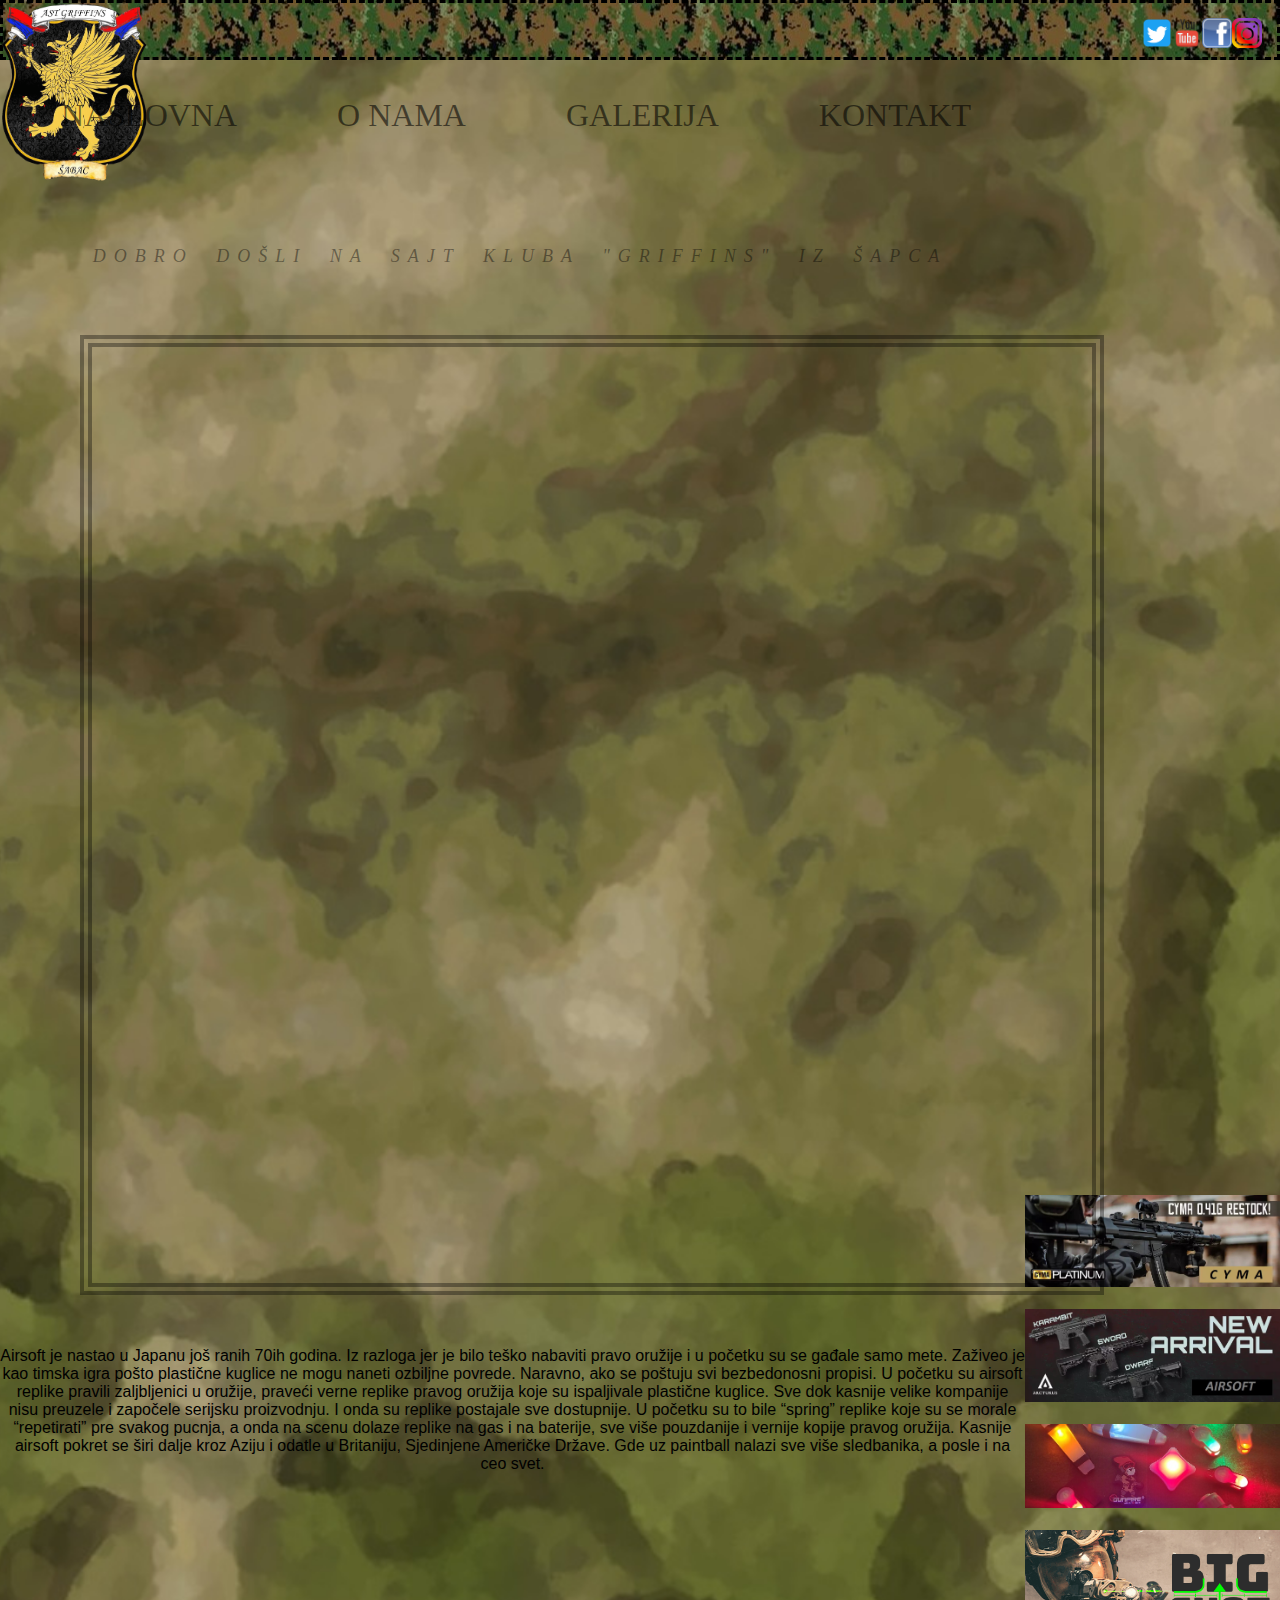
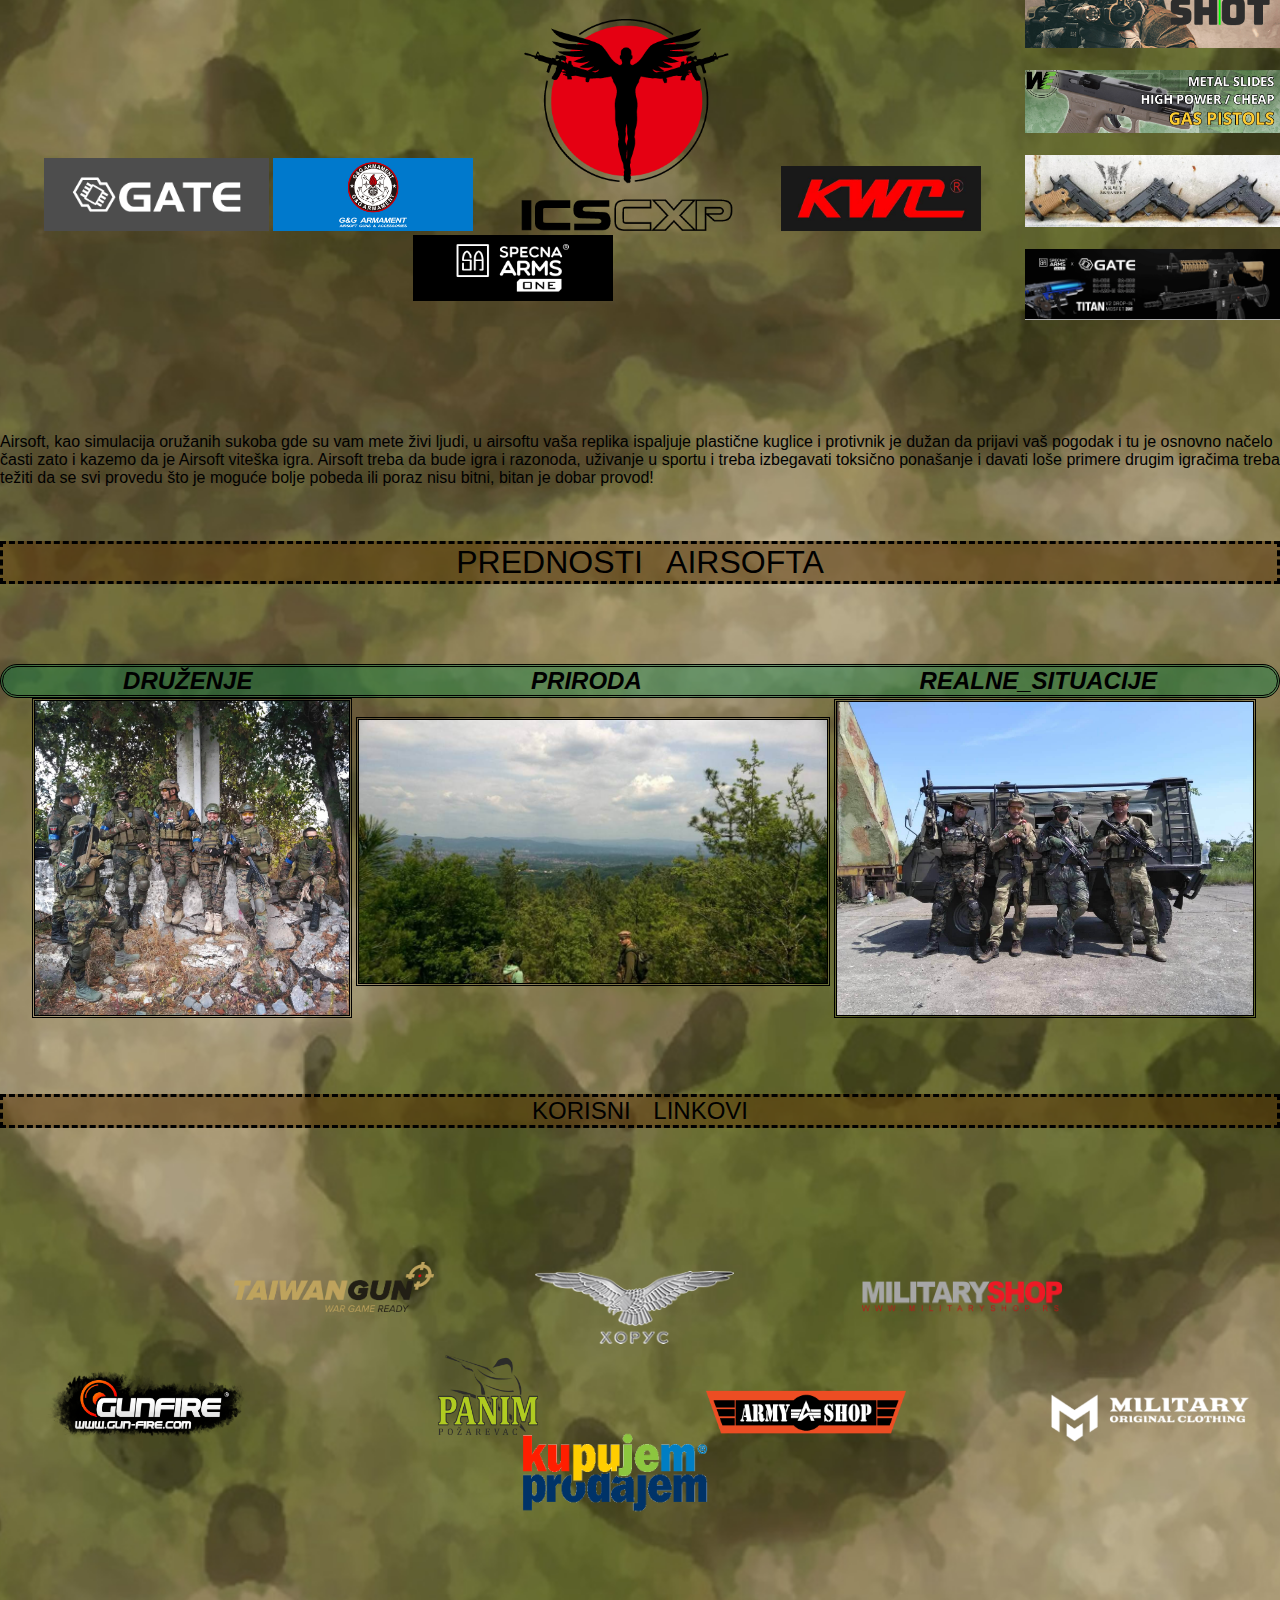
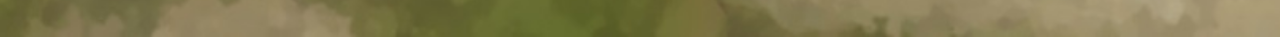
<file: index.html>
<!DOCTYPE html>
<html lang="en">
<head>
    <meta charset="UTF-8">
    <meta name="viewport" content="width=device-width, initial-scale=1.0">
    <title>GRIFFINS</title>
    <link rel="stylesheet" href="./css/styles.css">
    <link rel="icon" href="./logo/favicon.png" sizes="32x32">
</head>
<body>
<div class="nav0" >
    <a href="https://www.instagram.com/" target="_blank"><img class="insta" src="./logo/instagram.png" alt="instagram" title="instagram" width="30" ></a>
    <a href="https://www.facebook.com/" target="_blank" ><img class="face" src="./logo/facebook.png" alt="facebook" title="facebook" width="30" ></a>
    <a href="https://www.youtube.com/" target="_blank" ><img class="you" src="./logo/youtube.png" alt="youtube" title="youtube" width="30" ></a>
    <a href="https://twitter.com/" target="_blank" > <img class="twit" src="./logo/Twitter .png" alt="twitter" title="twitter" width="30" ></a>   
</div>
<a href="./index.html"> <img class="logo" src="./logo/logo.png" alt="logo" title="Home"></a>   
<nav class="inline" >
 <div>
    <ul">
      <li><a class="nas1" href="./index.html" title="naslovna">NASLOVNA</a></li>
      <li><a class="nas2" href="./o nama.html" title="o nama">O NAMA</a></li>
      <li><a class="nas3" href="./galerija.html" title="galerija">GALERIJA</a></li>
      <li><a class="nas4" href="./kontakt.html" title="kontakt">KONTAKT</a></li>
    </ul>
 </div>
</nav>
<p id="uvod" >DOBRO DOŠLI na sajt kluba "GRIFFINS" iz Šapca</p>
<iframe id="youtube"  src="https://www.youtube.com/
embed/Ug9KAuREXGc" title="AST GRIFFINS ŠABAC" frameborder="0" allow="accelerometer; autoplay; clipboard-write; encrypted-media; gyroscope; 
picture-in-picture" allowfullscreen></iframe>
<div class="desna-strana">
    <li> <img class="rek2" src="./logo/reklame/
1170x426_pictures_CYMA_041G_banner_ang_1-j.jpg" alt="" width="255"> </li><br><br>
    <li> <img src="./logo/reklame/1170x426_pictures_s1_en_strona-p.jpg" alt="" width="255"></li><br><br>
    <li> <img src="./logo/reklame/1595833744.jpg" alt="" width="255"></li><br><br>
    <li> <img src="./logo/reklame/1631706303.png" alt="" width="255"></li><br><br>
    <li> <img src="./logo/reklame/file_banner_16_11_we3.jpg" alt="" width="255"></li><br><br>
    <li> <img src="./logo/reklame/1170x426_pictures_Army_R504_R607_banner_TG_3_ang-j.jpg" alt="" width="255" > </li><br><br>
    <li> <img src="./logo/reklame/1631603984_rwd_desktop.png" alt="" width="255" > </li><br>
</div>
<p class="air" >
    Airsoft je nastao u Japanu još ranih 70ih godina. Iz razloga jer je bilo teško nabaviti pravo oružije i u početku su se
    gađale samo mete. Zaživeo je kao
    timska igra pošto plastične kuglice ne mogu naneti ozbiljne povrede. Naravno, ako se poštuju svi bezbedonosni propisi. U
    početku su airsoft replike pravili
    zaljbljenici u oružije, praveći verne replike pravog oružija koje su ispaljivale plastične kuglice. Sve dok kasnije
    velike kompanije nisu preuzele i
    započele serijsku proizvodnju. I onda su replike postajale sve dostupnije. U početku su to bile “spring” replike koje su
    se morale “repetirati” pre svakog
    pucnja, a onda na scenu dolaze replike na gas i na baterije, sve više pouzdanije i vernije kopije pravog oružija.
    Kasnije airsoft pokret se širi dalje kroz
    Aziju i odatle u Britaniju, Sjedinjene Američke Države. Gde uz paintball nalazi sve više sledbanika, a posle i na ceo
    svet.
</p>
<br>
<div class="reklame-dole">
    <li> <img class="rek1" src="./logo/reklame/gate.png" alt="gate" width="225"></li>
    <li> <img class="rek2" src="./logo/reklame/g&g.jpg" alt="g&g" width="200"></li>
    <li> <img class="rek3" src="./logo/reklame/ics.png" alt="ics" width="300"></li>
    <li> <img class="rek4" src="./logo/reklame/kwc.jpg" alt="kwc" width="200"></li>
    <li> <img class="rek5" src="./logo/reklame/specna.png" alt="specna" width="200"></li>
</div>
<p class="drugipas" > Airsoft, kao simulacija oružanih sukoba gde su vam mete živi ljudi, u airsoftu vaša replika ispaljuje plastične kuglice
i protivnik je dužan da prijavi vaš
pogodak i tu je osnovno načelo časti zato i kazemo da je Airsoft viteška igra. Airsoft treba da bude igra i razonoda,
uživanje u sportu i treba izbegavati
toksično ponašanje i davati loše primere drugim igračima treba težiti da se svi provedu što je moguće bolje pobeda ili
poraz nisu bitni, bitan je dobar provod!
 </p>
 <br><br><br>
<p class="prednost">PREDNOSTI AIRSOFTA</p>
<p class="druz" >DRUŽENJE  PRIRODA  REALNE_SITUACIJE</p>
<div>
    <a href="./images/naslovne slike/ekipa.jpg" target="_blank" > <img  class="img1" src="./images/naslovne slike/ekipa.jpg" alt="ekipa" width="350" title="EKIPA"></a>
    <a href="./images/naslovne slike/priroda.jpg" target="_blank"><img class="img2" src="./images/naslovne slike/priroda.jpg" alt="priroda" width="500" title="PRIRODNE LEPOTE SRBIJE"></a>
    <a href="./images/naslovne slike/propsevi .jpg" target="_blank"><img class="img3" src="./images/naslovne slike/propsevi .jpg" alt="propsevi" width="450" title="PRAVA VOJ.TEHNIKA"></a>
</div>
<br><br><br><br>
<div>
<p class="lban">KORISNI LINKOVI</p>
    <br><br><br>
<div class="korisni">
    <a href="https://gunfire.com/" target="_blank" ><img  class="gun" src="./logo/korisni linkovi/gunfire.pl .png" alt="gunfire" width="200"></a>
    <a  href="https://www.taiwangun.com/en" target="_blank" > <img class="tai"  src="./logo/korisni linkovi/taiwangun.png" alt="taiwangun" width="200" ></a>
    <a href="https://panimshop.com/" target="_blank" > <img class="pan" src="./logo/korisni linkovi/Panim_Logo.png" alt="panim" width="100"></a>
   <a  href="https://www.horus.rs/" target="_blank" > <img class="hor" src="./logo/korisni linkovi/horus.png" alt="horus" width="200"></a>
    <a href="https://www.armyshop.rs/" target="_blank" > <img class="arm" src="./logo/korisni linkovi/armyshop.png" alt="army" width="200"></a>
    <a href="https://www.militaryshop.rs/" target="_blank" > <img class="mil" src="./logo/korisni linkovi/military.png" alt="military" width="200"></a>
    <a href="https://www.mmoc.rs/" target="_blank" > <img class="mmo" src="./logo/korisni linkovi/mmoc.png" alt="mmoc" width="200"></a>
    <a href="https://www.kupujemprodajem.com/sport-i-razonoda/airsoft-i-paintball/grupa/34/1338/1" target="_blank" > <img class="kp"  src="./logo/korisni linkovi/kp.png" alt="kp" width="200"></a>
</div>
<br>
<br>
</body>
</html>
</file>
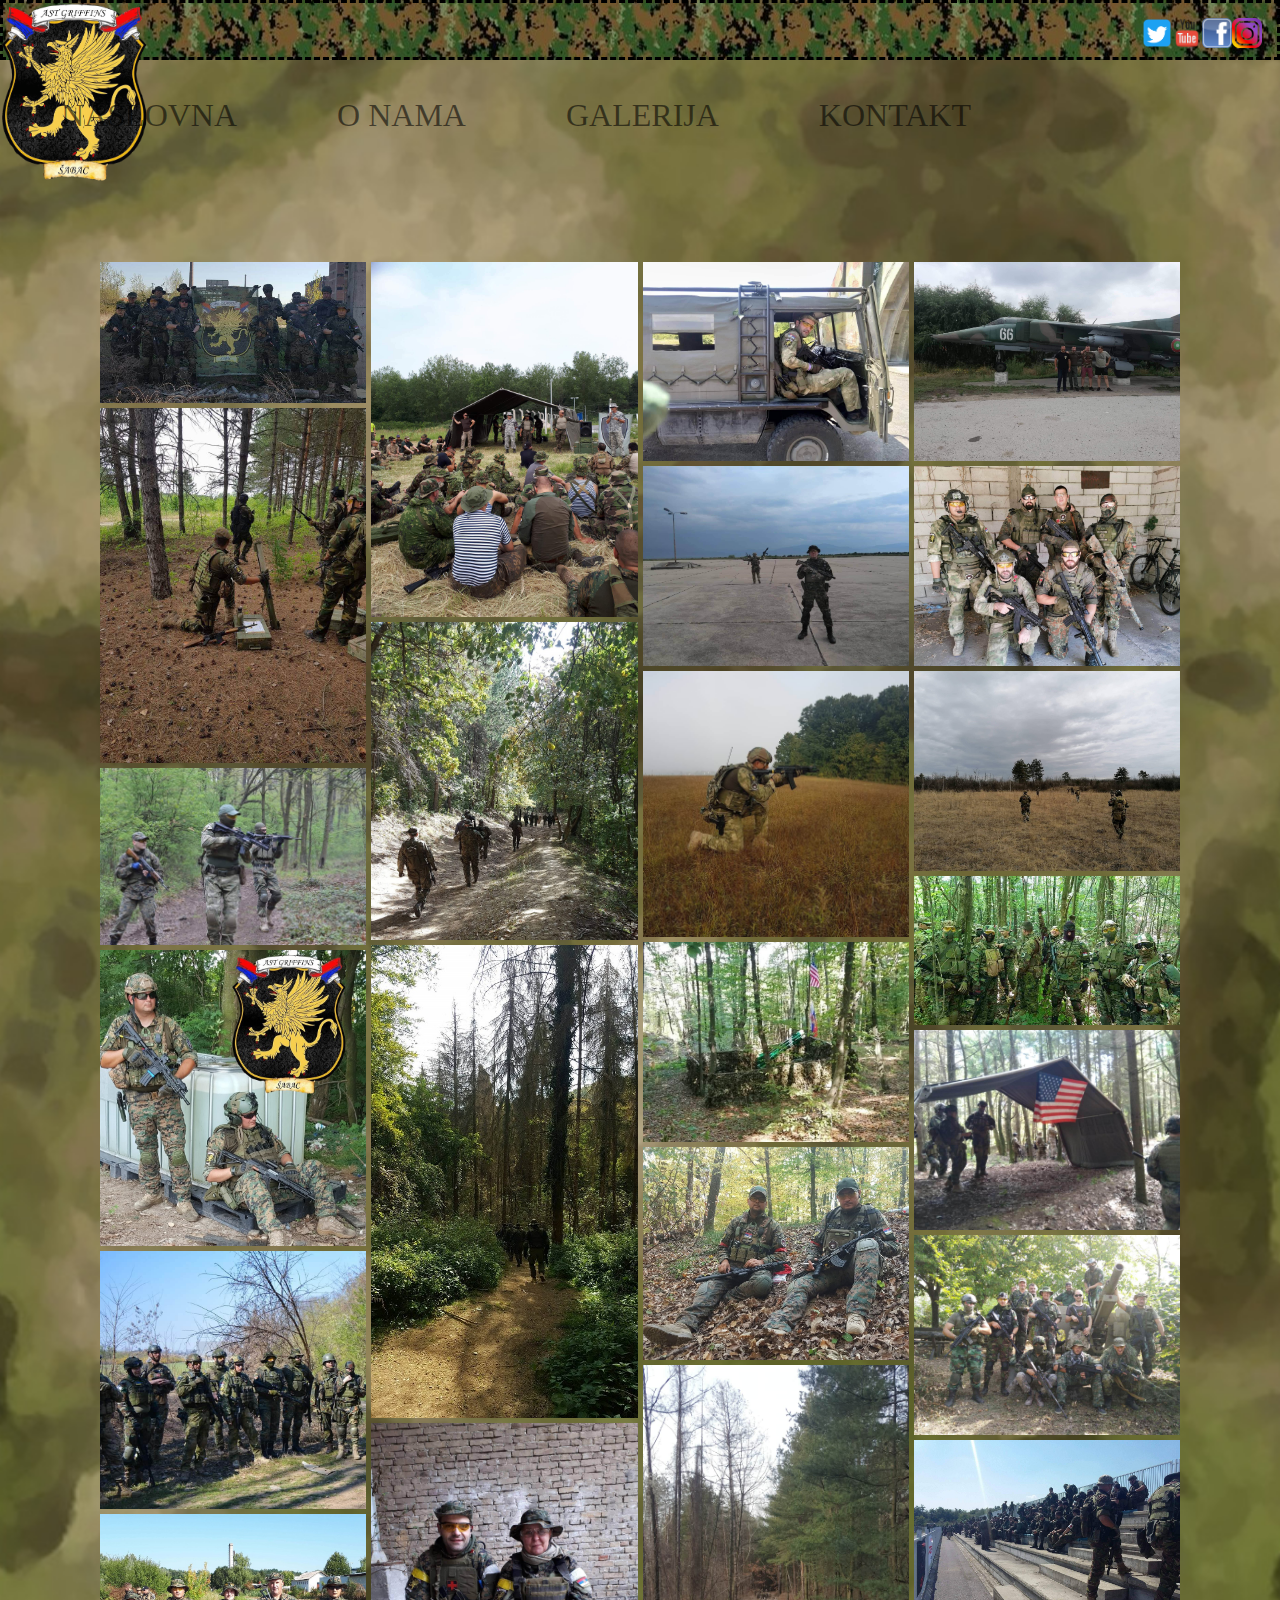
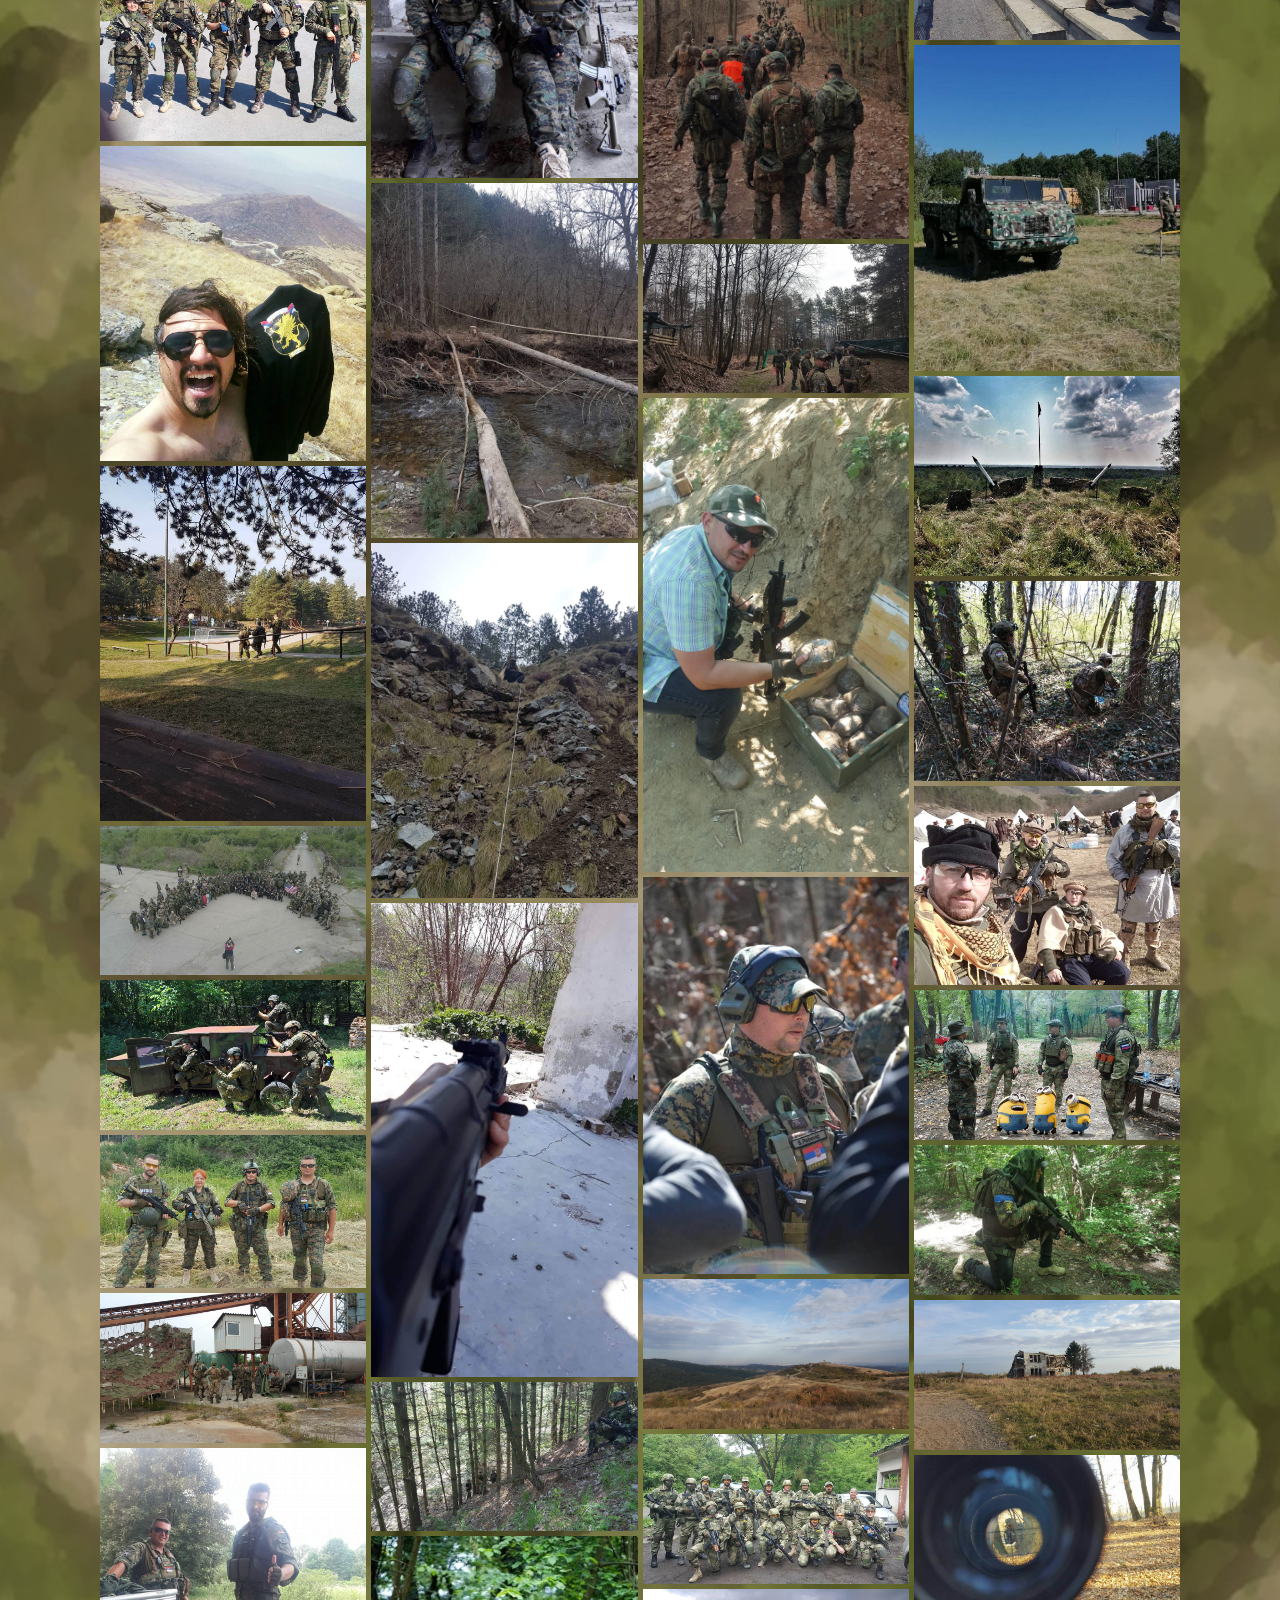
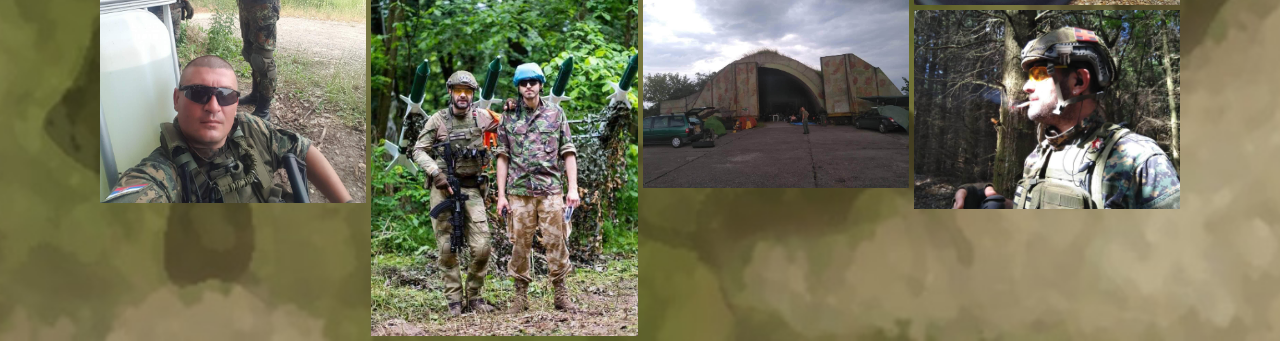
<file: galerija.html>
<!DOCTYPE html>
<html lang="en">
<head>
    <meta charset="UTF-8">
    <meta name="viewport" content="width=device-width, initial-scale=1.0">
    <title>GALERIJA</title>
    <link rel="stylesheet" href="./css/styles.css">
    <link rel="icon" href="./logo/favicon.png" sizes="32x32">
</head>
<body>
<div class="nav0" >
        <a href="https://www.instagram.com/" target="_blank"><img class="insta" src="./logo/instagram.png" alt="instagram" title="instagram" width="30" ></
    a>
        <a href="https://www.facebook.com/" target="_blank" ><img class="face" src="./logo/facebook.png" alt="facebook" title="facebook" width="30" ></a>
        <a href="https://www.youtube.com/" target="_blank" ><img class="you" src="./logo/youtube.png" alt="youtube" title="youtube" width="30" ></a>
        <a href="https://twitter.com/" target="_blank" > <img class="twit" src="./logo/Twitter .png" alt="twitter" title="twitter" width="30" ></a>   
</div>
    <a href="./index.html"> <img class="logo" src="./logo/logo.png" alt="logo" title="Home"></a>
<nav class="inline">
 <div>
     <ul">
         <li><a class="nas1" href="./index.html" title="naslovna">NASLOVNA</a></li>
         <li><a class="nas2" href="./o nama.html" title="o nama">O NAMA</a></li>
        <li><a class="nas3" href="./galerija.html" title="galerija">GALERIJA</a></li>
         <li><a class="nas4" href="./kontakt.html" title="kontakt">KONTAKT</a></li>
    </ul>
</div>
</nav>
<div id="gallery">
    <a href="./images/No1/100 (1).jpg" target="_blank"><img src="./images/No1/100 (1).jpg" alt="slika" width="300"> </a>
    <a href="./images/No1/100 (2).jpg" target="_blank"><img src="./images/No1/100 (2).jpg" alt="slika" width="300"> </a>
    <a href="./images/No1/100 (3).jpg" target="_blank"><img src="./images/No1/100 (3).jpg" alt="slika" width="300"> </a>
    <a href="./images/No1/100 (4).jpg" target="_blank"><img src="./images/No1/100 (4).jpg" alt="slika" width="300"> </a>
    <a href="./images/No1/100 (5).jpg" target="_blank"><img src="./images/No1/100 (5).jpg" alt="slika" width="300"> </a>
    <a href="./images/No1/100 (6).jpg" target="_blank"><img src="./images/No1/100 (6).jpg" alt="slika" width="300"> </a>
    <a href="./images/No1/100 (7).jpg" target="_blank"><img src="./images/No1/100 (7).jpg" alt="slika" width="300"> </a>
    <a href="./images/No1/100 (8).jpg" target="_blank"><img src="./images/No1/100 (8).jpg" alt="slika" width="300"> </a>
    <a href="./images/No1/100 (9).jpg" target="_blank"><img src="./images/No1/100 (9).jpg" alt="slika" width="300"> </a>
    <a href="./images/No1/100 (10).jpg" target="_blank"><img src="./images/No1/100 (10).jpg" alt="slika" width="300"> </a>
    <a href="./images/No1/100 (11).jpg" target="_blank"><img src="./images/No1/100 (11).jpg" alt="slika" width="300"> </a>
    <a href="./images/No1/100 (12).jpg" target="_blank"><img src="./images/No1/100 (12).jpg" alt="slika" width="300"> </a>
    <a href="./images/No1/100 (13).jpg" target="_blank"><img src="./images/No1/100 (13).jpg" alt="slika" width="300"> </a>
    <a href="./images/No1/100 (14).jpg" target="_blank"><img src="./images/No1/100 (14).jpg" alt="slika" width="300"> </a>
    <a href="./images/No1/100 (15).jpg" target="_blank"><img src="./images/No1/100 (15).jpg" alt="slika" width="300"> </a>
    <a href="./images/No1/100 (16).jpg" target="_blank"><img src="./images/No1/100 (16).jpg" alt="slika" width="300"> </a>
    <a href="./images/No1/100 (17).jpg" target="_blank"><img src="./images/No1/100 (17).jpg" alt="slika" width="300"> </a>
    <a href="./images/No1/100 (18).jpg" target="_blank"><img src="./images/No1/100 (18).jpg" alt="slika" width="300"> </a>
    <a href="./images/No1/100 (19).jpg" target="_blank"><img src="./images/No1/100 (19).jpg" alt="slika" width="300"> </a>
    <a href="./images/No1/100 (20).jpg" target="_blank"><img src="./images/No1/100 (20).jpg" alt="slika" width="300"> </a>
    <a href="./images/No1/100 (21).jpg" target="_blank"><img src="./images/No1/100 (21).jpg" alt="slika" width="300"> </a>
    <a href="./images/No1/100 (22).jpg" target="_blank"><img src="./images/No1/100 (22).jpg" alt="slika" width="300"> </a>
    <a href="./images/No1/100 (23).jpg" target="_blank"><img src="./images/No1/100 (23).jpg" alt="slika" width="300"> </a>
    <a href="./images/No1/100 (24).jpg" target="_blank"><img src="./images/No1/100 (24).jpg" alt="slika" width="300"> </a>
    <a href="./images/No1/100 (25).jpg" target="_blank"><img src="./images/No1/100 (25).jpg" alt="slika" width="300"> </a>
    <a href="./images/No1/100 (26).jpg" target="_blank"><img src="./images/No1/100 (26).jpg" alt="slika" width="300"> </a>
    <a href="./images/No1/100 (27).jpg" target="_blank"><img src="./images/No1/100 (27).jpg" alt="slika" width="300"> </a>
    <a href="./images/No1/100 (28).jpg" target="_blank"><img src="./images/No1/100 (28).jpg" alt="slika" width="300"> </a>
    <a href="./images/No1/100 (29).jpg" target="_blank"><img src="./images/No1/100 (29).jpg" alt="slika" width="300"> </a>
    <a href="./images/No1/100 (30).jpg" target="_blank"><img src="./images/No1/100 (30).jpg" alt="slika" width="300"> </a>
    <a href="./images/No1/100 (31).jpg" target="_blank"><img src="./images/No1/100 (31).jpg" alt="slika" width="300"> </a>
    <a href="./images/No1/100 (32).jpg" target="_blank"><img src="./images/No1/100 (32).jpg" alt="slika" width="300"> </a>
    <a href="./images/No1/100 (33).jpg" target="_blank"><img src="./images/No1/100 (33).jpg" alt="slika" width="300"> </a>
    <a href="./images/No1/100 (34).jpg" target="_blank"><img src="./images/No1/100 (34).jpg" alt="slika" width="300"> </a>
    <a href="./images/No1/100 (35).jpg" target="_blank"><img src="./images/No1/100 (35).jpg" alt="slika" width="300"> </a>
    <a href="./images/No1/100 (36).jpg" target="_blank"><img src="./images/No1/100 (36).jpg" alt="slika" width="300"> </a>
    <a href="./images/No1/100 (37).jpg" target="_blank"><img src="./images/No1/100 (37).jpg" alt="slika" width="300"> </a>
    <a href="./images/No1/100 (38).jpg" target="_blank"><img src="./images/No1/100 (38).jpg" alt="slika" width="300"> </a>
    <a href="./images/No1/100 (39).jpg" target="_blank"><img src="./images/No1/100 (39).jpg" alt="slika" width="300"> </a>
    <a href="./images/No1/100 (40).jpg" target="_blank"><img src="./images/No1/100 (40).jpg" alt="slika" width="300"> </a>
    <a href="./images/No1/100 (41).jpg" target="_blank"><img src="./images/No1/100 (41).jpg" alt="slika" width="300"> </a>
    <a href="./images/No1/100 (42).jpg" target="_blank"><img src="./images/No1/100 (42).jpg" alt="slika" width="300"> </a>
    <a href="./images/No1/100 (43).jpg" target="_blank"><img src="./images/No1/100 (43).jpg" alt="slika" width="300"> </a>
    <a href="./images/No1/100 (44).jpeg" target="_blank"><img src="./images/No1/100 (44).jpeg" alt="slika" width="300"> </a>
    <a href="./images/No1/100 (45).jpg" target="_blank"><img src="./images/No1/100 (45).jpg" alt="slika" width="300"> </a>
    <a href="./images/No1/100 (46).jpg" target="_blank"><img src="./images/No1/100 (46).jpg" alt="slika" width="300"> </a>
    <a href="./images/No1/100 (47).jpg" target="_blank"><img src="./images/No1/100 (47).jpg" alt="slika" width="300"> </a>
    <a href="./images/No1/100 (48).jpg" target="_blank"><img src="./images/No1/100 (48).jpg" alt="slika" width="300"> </a>
    <a href="./images/No1/100 (49).jpg" target="_blank"><img src="./images/No1/100 (49).jpg" alt="slika" width="300"> </a>
    <a href="./images/No1/1 (13).jpg" target="_blank"><img src="./images/No1/1 (13).jpg" alt="slika" width="300"> </a>
</div>
</div>
</body>

</html>
</file>
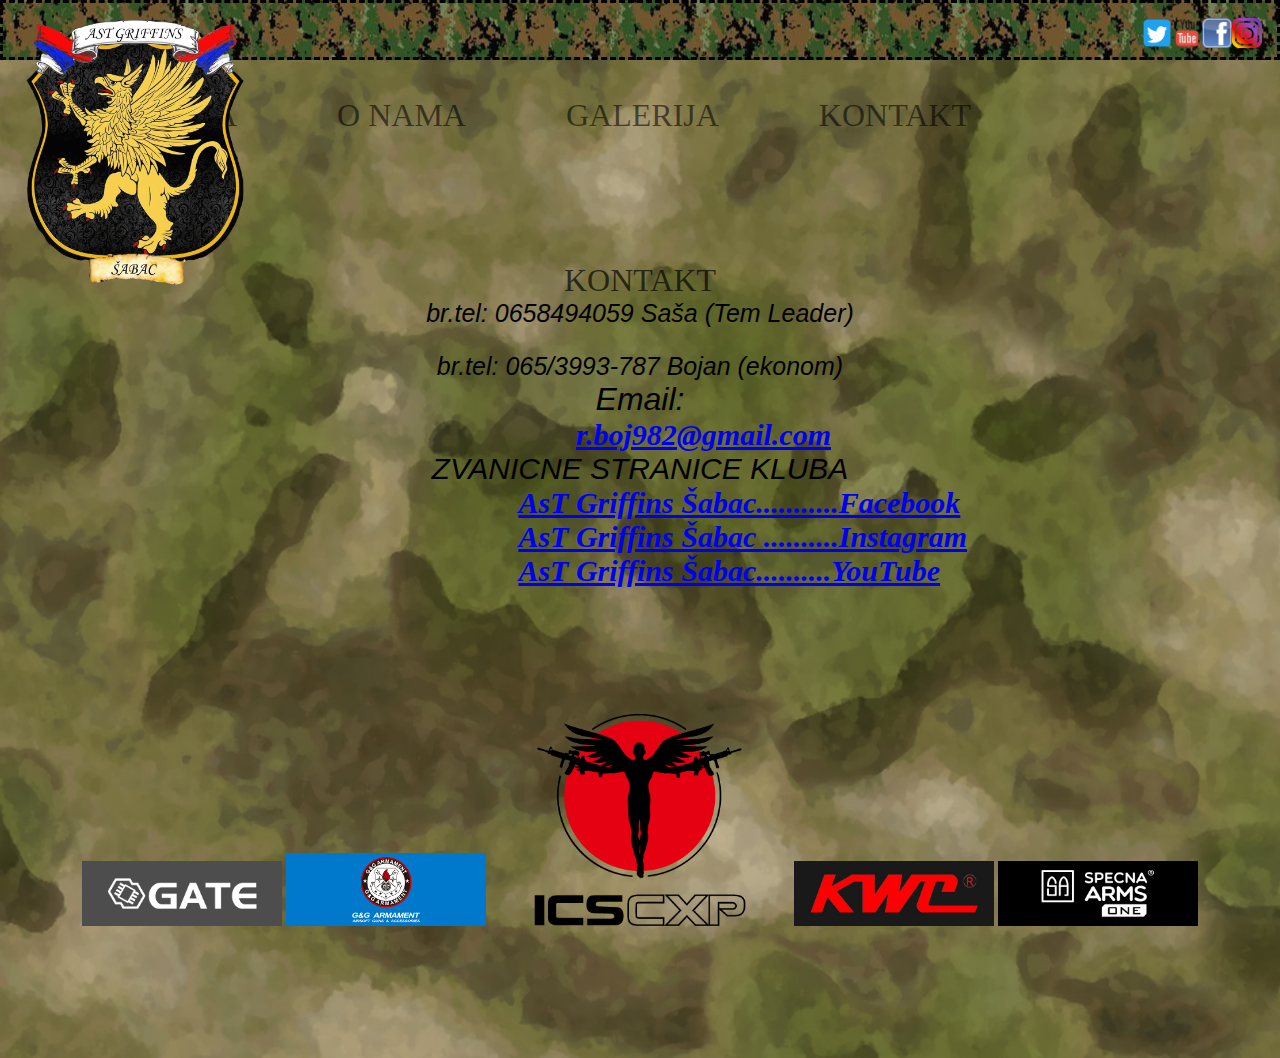
<file: kontakt.html>
<!DOCTYPE html>
<html lang="en">
<head>
    <meta charset="UTF-8">
    <meta name="viewport" content="width=device-width, initial-scale=1.0">
    <title>KONTAKT</title>
    <link rel="stylesheet" href="./css/styles.css">
    <link rel="icon" href="./logo/favicon.png" sizes="32x32">
</head>
<body>
<div class="nav0">
<a href="https://www.instagram.com/" target="_blank"><img class="insta" src="./
logo/instagram.png" alt="instagram" title="instagram" width="30"></a>
<a href="https://www.facebook.com/" target="_blank"><img class="face" src="./
logo/facebook.png" alt="facebook" title="facebook" width="30"></a>
<a href="https://www.youtube.com/" target="_blank"><img class="you" src="./
logo/youtube.png" alt="youtube" title="youtube" width="30"></a>
 <a href="https://twitter.com/" target="_blank"> <img class="twit" src="./
logo/Twitter .png" alt="twitter" title="twitter" width="30"></a>
</div> 
<a href="./index.html"> <img class="logo" src="./logo/logo.png" alt="logo" title="Home"></a>
<nav class="inline">
<div>
     <ul">
     <li><a class="nas1" href="./index.html" title="naslovna">NASLOVNA</a></li>
     <li><a class="nas2" href="./o nama.html" title="o nama">O NAMA</a>
     </li>
     <li><a class="nas3" href="./galerija.html" title="galerija">GALERIJA</a> </li>
    <li><a class="nas4" href="./kontakt.html" title="kontakt">KONTAKT</a></li>
     </ul>
</div>
</nav>
<div class="kont" >   
<p class="ko" >KONTAKT</p>
<p class="br1" >br.tel: 0658494059    Saša (Tem Leader)</p>
<p class="br2" >br.tel: 065/3993-787 Bojan (ekonom)</p>
<p class="email" >Email:</p>
<a class="em" href="https://mail.google.com/mail/u/0/?pli=1#inbox?compose=new" target="_blank" >r.boj982@gmail.com </a>
<p class="zvan" >ZVANICNE STRANICE KLUBA</p>
<a class="fac" href="https://m.facebook.com/profile.php?id=100057433668584&_rdr" target="_blank" >AsT Griffins Šabac...........Facebook</a><br>
<a class="inst" href="https://www.instagram.com/ast_griffins_sabac/" target="_blank" >AsT Griffins Šabac ..........Instagram</a><br>
<a class="yo" href="https://www.youtube.com/user/rboj982/videos" target="_blank" >AsT Griffins Šabac..........YouTube</a>
<br><br><br><br>
<br><br><br><br>
</div>
<div class="reklame-dole">
    <li> <img class="gate" src="./logo/reklame/gate.png" alt="gate" width="200"></li>
    <li> <img class="gg" src="./logo/reklame/g&g.jpg" alt="g&g" width="200"></li>
    <li> <img class="ics" src="./logo/reklame/ics.png" alt="ics" width="300"></li>
    <li> <img class="kwc" src="./logo/reklame/kwc.jpg" alt="kwc" width="200"></li>
    <li> <img class="specna" src="./logo/reklame/specna.png" alt="specna" width="200"></ li>
</div>

</body>
</html>
</file>
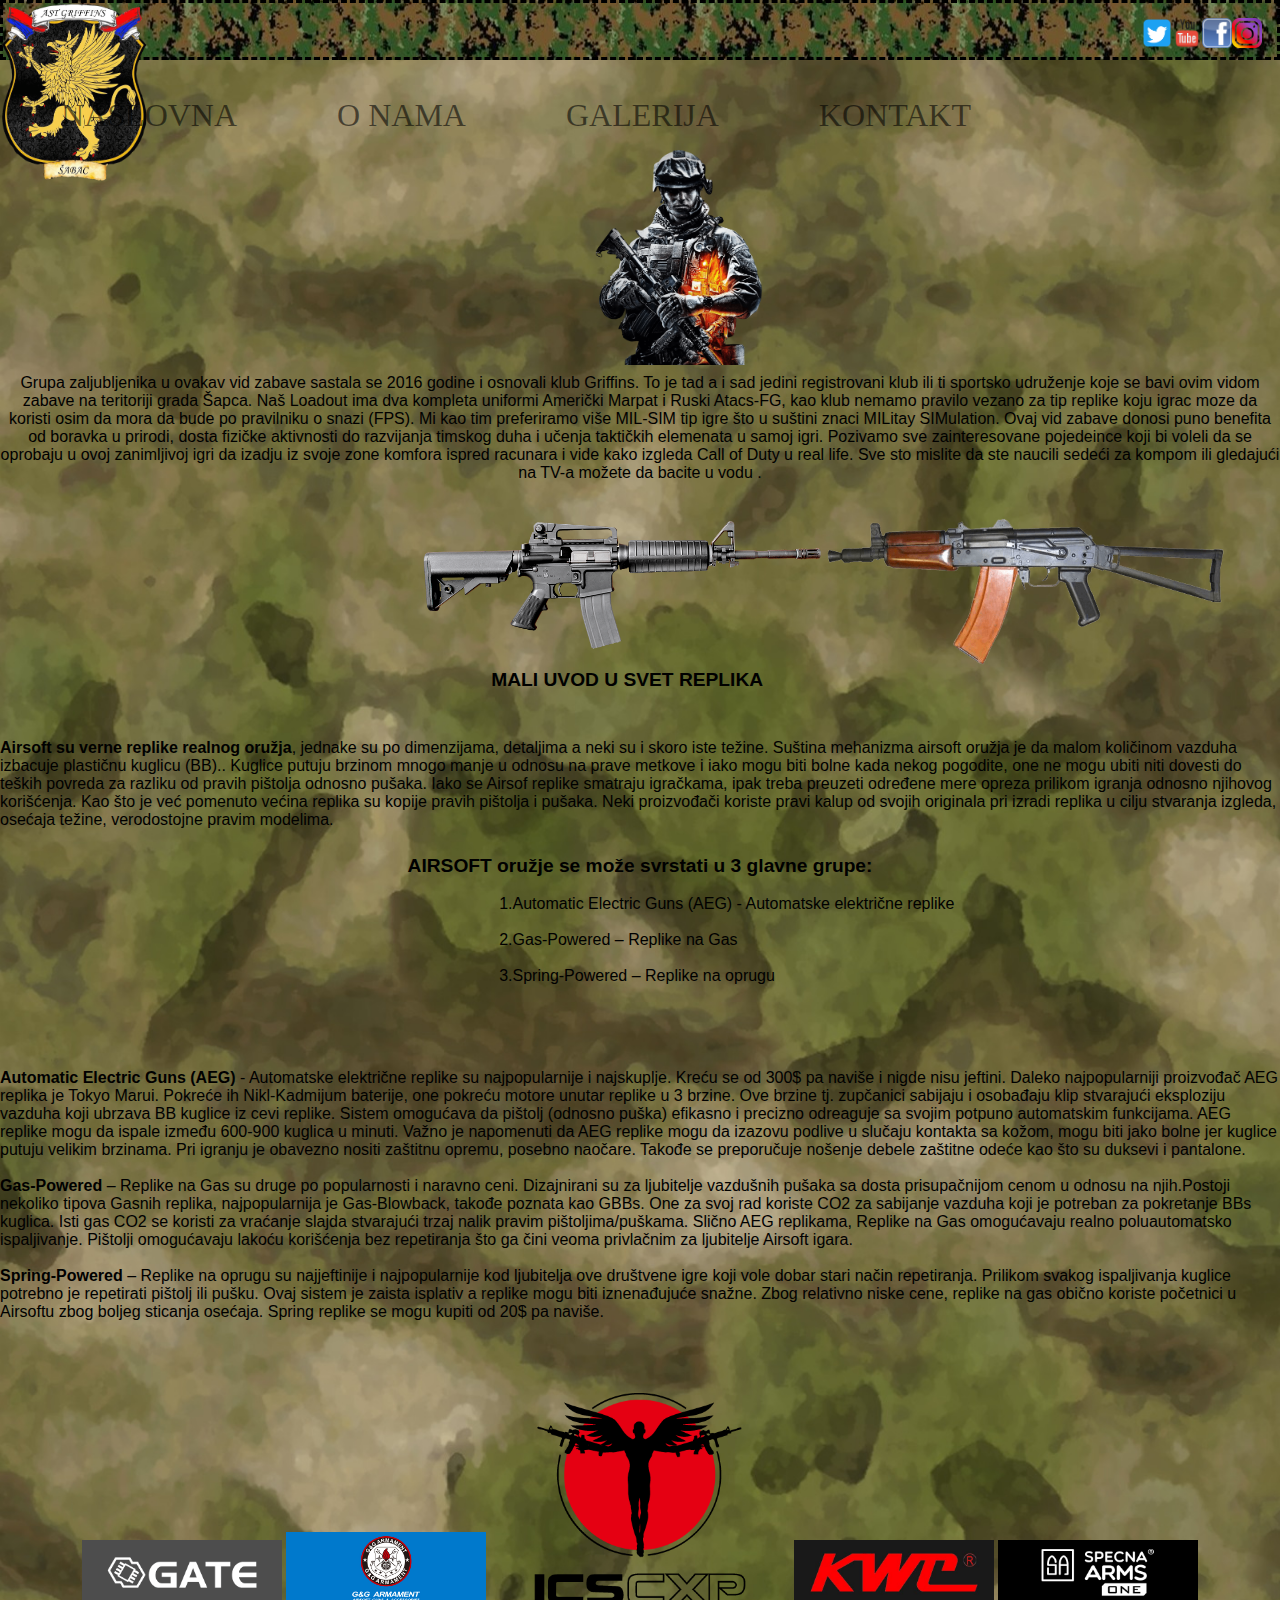
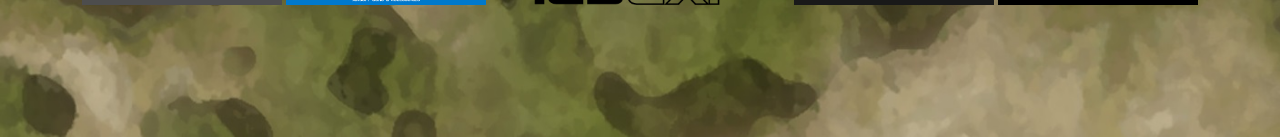
<file: o nama.html>
<!DOCTYPE html>
<html lang="en">
<head>
    <meta charset="UTF-8">
    <meta name="viewport" content="width=device-width, initial-scale=1.0">
    <title>O NAMA</title>
    <link rel="stylesheet" href="./css/styles.css">
    <link rel="icon" href="./logo/favicon.png" sizes="32x32">
</head>
<body>
<div class="nav0">
<a href="https://www.instagram.com/" target="_blank"><img class="insta" src="./logo/instagram.png" alt="instagram"title="instagram" width="30"></ a>
<a href="https://www.facebook.com/"target="_blank"><img class="face" src="./logo/facebook.png" alt="facebook"title="facebook" width="30"></a>
<a href="https://www.youtube.com/" target="_blank"><img class="you" src="./
logo/youtube.png" alt="youtube" title="youtube" width="30"></a>
<a href="https://twitter.com/" target="_blank"> <img class="twit" src="./
logo/Twitter .png" alt="twitter" title="twitter" width="30"></a>
</div>
    <a href="./index.html"> <img class="logo" src="./logo/logo.png" alt="logo" title="Home"></a>
    <nav class="inline">
        <div>
            <ul">
                <li><a class="nas1" href="./index.html" title="naslovna">NASLOVNA</a></li>
                <li><a class="nas2" href="./o nama.html" title="o nama">O NAMA</a></li>
                <li><a class="nas3" href="./galerija.html" title="galerija">GALERIJA</a></ li>
                <li><a class="nas4" href="./kontakt.html" title="kontakt">KONTAKT</a></li>
            </ul>
        </div>
    </nav>
<img class="bf" src="./logo/razno/90104-battlefield-security-soldier-free-transparent-image-hd.png" alt="bf" width="200">
    <p class="tex-nama">Grupa zaljubljenika u ovakav vid zabave sastala se 2016
    godine i osnovali klub Griffins. To je tad a i sad jedini
    registrovani klub ili ti sportsko udruženje
    koje se bavi ovim vidom zabave na teritoriji grada Šapca. Naš Loadout ima dva
    kompleta uniformi Američki Marpat i Ruski
    Atacs-FG, kao klub nemamo pravilo vezano
    za tip replike koju igrac moze da koristi osim da mora da bude po pravilniku o
    snazi (FPS). Mi kao tim preferiramo više MIL-SIM tip igre što u suštini znaci MILitay SIMulation. Ovaj vid zabave donosi puno
    benefita od boravka u prirodi, dosta fizičke
    aktivnosti do razvijanja timskog duha i učenja taktičkih elemenata u samoj igri.
    Pozivamo sve zainteresovane pojedeince
    koji bi voleli da se oprobaju u ovoj
    zanimljivoj igri da izadju iz svoje zone komfora ispred racunara i vide kako izgleda Call of Duty u real life. Sve sto mislite da ste naucili sedeći za kompom ili gledajući na TV-a možete da bacite u vodu .
</p><br><br>
<img  class="m4" src="./logo/razno/m4.png" alt="m4" width="400" >
<img class="ak" src="./logo/razno/ak.png" alt="ak" width="400" >
<p> </p>
<p class="uvod_drugipas"><strong> MALI UVOD U SVET REPLIKA</strong> </p>
<p class="drugipas">
 <strong>Airsoft su verne replike realnog oružja</strong>, jednake su po dimenzijama, detaljima a neki su i skoro iste težine.
Suština mehanizma airsoft oružja je da malom količinom vazduha izbacuje plastičnu kuglicu (BB).. Kuglice putuju brzinom
mnogo manje u odnosu na
prave metkove i iako mogu biti bolne kada nekog pogodite, one ne mogu ubiti niti dovesti do teških povreda za razliku od
pravih pištolja odnosno
pušaka. Iako se Airsof replike smatraju igračkama, ipak treba preuzeti određene mere opreza prilikom igranja odnosno
njihovog korišćenja.
Kao što je već pomenuto većina replika su kopije pravih pištolja i pušaka. Neki proizvođači koriste pravi kalup od
svojih originala pri izradi replika
u cilju stvaranja izgleda, osećaja težine, verodostojne pravim modelima.

<p class="airsoft_drugipas"><strong>AIRSOFT oružje se može svrstati u 3 glavne grupe:</strong></p><br>
<ol>
<li class="drugipas1">1.Automatic Electric Guns (AEG) - Automatske električne replike</li><br>
<li class="drugipas1">2.Gas-Powered – Replike na Gas</li><br>
<li class="drugipas1">3.Spring-Powered – Replike na oprugu</li><br>
</ol>
</p>
<p class="drugipas"> 
<br>
<strong>Automatic Electric Guns (AEG)</strong>
 - Automatske električne replike su najpopularnije i najskuplje. Kreću se od 300$ pa naviše
i nigde nisu jeftini. Daleko
najpopularniji proizvođač AEG replika je Tokyo Marui. Pokreće ih Nikl-Kadmijum baterije, one pokreću motore unutar
replike u 3 brzine. Ove brzine tj.
zupčanici sabijaju i osobađaju klip stvarajući eksploziju vazduha koji ubrzava BB kuglice iz cevi replike. Sistem
omogućava da pištolj (odnosno puška)
efikasno i precizno odreaguje sa svojim potpuno automatskim funkcijama. AEG replike mogu da ispale između 600-900
kuglica u minuti. Važno je napomenuti
da AEG replike mogu da izazovu podlive u slučaju kontakta sa kožom, mogu biti jako bolne jer kuglice putuju velikim
brzinama. Pri igranju je obavezno
nositi zaštitnu opremu, posebno naočare. Takođe se preporučuje nošenje debele zaštitne odeće kao što su duksevi i
pantalone.
<br><br>
<strong> Gas-Powered</strong> – Replike na Gas su druge po popularnosti i naravno ceni. Dizajnirani su za ljubitelje vazdušnih pušaka sa
dosta prisupačnijom cenom u odnosu
na njih.Postoji nekoliko tipova Gasnih replika, najpopularnija je Gas-Blowback, takođe poznata kao GBBs. One za svoj rad
koriste CO2 za sabijanje vazduha
koji je potreban za pokretanje BBs kuglica. Isti gas CO2 se koristi za vraćanje slajda stvarajući trzaj nalik pravim
pištoljima/puškama. Slično AEG
replikama, Replike na Gas omogućavaju realno poluautomatsko ispaljivanje. Pištolji omogućavaju lakoću korišćenja bez
repetiranja što ga čini veoma
privlačnim za ljubitelje Airsoft igara.
<br><br>
<strong>Spring-Powered</strong>
– Replike na oprugu su najjeftinije i najpopularnije kod ljubitelja ove društvene igre koji vole dobar
stari način repetiranja. Prilikom
svakog ispaljivanja kuglice potrebno je repetirati pištolj ili pušku. Ovaj sistem je zaista isplativ a replike mogu biti
iznenađujuće snažne. Zbog relativno
niske cene, replike na gas obično koriste početnici u Airsoftu zbog boljeg sticanja osećaja. Spring replike se mogu
kupiti od 20$ pa naviše.
</p><br><br><br><br>
</div>
<div class="reklame-dole">
    <li> <img class="gate" src="./logo/reklame/gate.png" alt="gate" width="200"></li>
    <li> <img class="gg" src="./logo/reklame/g&g.jpg" alt="g&g" width="200"></li>
    <li> <img class="ics" src="./logo/reklame/ics.png" alt="ics" width="300"></li>
    <li> <img class="kwc" src="./logo/reklame/kwc.jpg" alt="kwc" width="200"></li>
    <li> <img class="specna" src="./logo/reklame/specna.png" alt="specna" width="200"></ li>
</div>
</body>
</html>
</file>
<file: css/styles.css>
* {
  margin: 0;
  padding: 0;
  box-sizing: border-box;
}
body {
  background-image: url(./atacsfg.jpg);
  background-position: center center;
  background-repeat: no-repeat;
  background-size: cover;
}
.nav0 {
  background-image: url(./marpat.jpg);
  background-position: center center;
  padding: 15px;
  border-style: dashed;
  height: 60px;
}
.insta,
.face,
.you,
.twit {
  float: right;
}
.logo {
  transition-duration: 2s;
  margin: -4rem 0px 0px -0.5rem;
  width: 10rem;
}
.logo:hover {
  transform: scale(1.5) translateX(40px) translateY(40px);
}
li {
  list-style-type: none;
  display: inline;
  text-decoration: none;
}
.nas1,
.nas2,
.nas3,
.nas4 {
  color: rgba(0, 0, 0, 0.562);
  font-family: fantasy;
  font-size: 2rem;
  padding: 1rem 1rem;
  margin: -10rem 2rem;
  text-decoration: none;
}
.nas1:hover,
.nas2:hover,
.nas3:hover,
.nas4:hover {
  text-decoration: underline;
  color: black;
}
.inline {
  margin: -6rem 1rem 1rem -14.5rem;
  text-align: center;
}
.gun {
  transition-duration: 1s;
  margin-left: 1rem;
  margin-bottom: -1rem;
}
.gun:hover {
  transform: scale(1.5);
}
.tai {
  transition-duration: 1s;
  margin-left: -1rem;
  margin-bottom: 7rem;
}
.tai:hover {
  transform: scale(1.5);
}
.pan {
  transition-duration: 1s;
  margin-left: 0rem;
  margin-bottom: -0.7rem;
}
.pan:hover {
  transform: scale(1.5);
}
.hor {
  transition-duration: 1s;
  margin-left: -0.5rem;
  margin-bottom: 5rem;
}
.hor:hover {
  transform: scale(1.5);
}
.arm {
  transition-duration: 1s;
  margin-left: -2rem;
  margin-bottom: -0.7rem;
}
.arm:hover {
  transform: scale(1.5);
}
.mil {
  transition-duration: 1s;
  margin-left: -3rem;
  margin-bottom: 7rem;
}
.mil:hover {
  transform: scale(1.5);
}
.mmo {
  transition-duration: 1s;
  margin-left: -1rem;
  margin-bottom: -1.2rem;
}
.mmo:hover {
  transform: scale(1.5);
}
.kp {
  transition-duration: 1s;
  margin-left: -3rem;
  margin-bottom: 5rem;
}
.kp:hover {
  transform: scale(1.5);
}
#youtube {
  width: 80%;
  height: 60rem;
  margin-top: 100px;
  margin-left: 5em;
  border: 0.8rem;
  border-color: rgba(0, 0, 0, 0.349);
  border-style: double;
}
.img1 {
  border: black;
  border-style: double;
  margin-left: 2rem;
  height: 25%;
  width: 25%;
}

.img2 {
  border: black;
  border-style: double;
  margin-bottom: 2rem;
  height: 37%;
  width: 37%;
}
.img3 {
  border-color: black;
  border-style: double;
  height: 25%;
  width: 33%;
}
.lban {
  text-align: center;
  font-size: 1.5rem;
  word-spacing: 1rem;
  text-decoration: black;
  font-family: Verdana, Geneva, Tahoma, sans-serif;
  margin-bottom: 5rem;
  border-style: dashed;
  background-color: rgba(87, 51, 4, 0.493);
}
.korisni {
  text-align: center;
}
#uvod {
  text-align: center;
  font-size: 18px;
  margin-top: 7rem;
  margin-bottom: -2rem;
  margin-left: -15rem;
  font-family: fantasy;
  font-style: italic;
  word-spacing: 10px;
  letter-spacing: 8px;
  text-transform: uppercase;
  color: rgba(0, 0, 0, 0.404);
}
.tex-nama {
  text-align: center;
  font-size: 1rem;
  font-family: Verdana, Geneva, Tahoma, sans-serif;
  margin-top: 15rem;
}
.air {
  text-align: center;
  font-size: 1rem;
  font-family: Verdana, Geneva, Tahoma, sans-serif;
  margin-top: 3rem;
  margin-bottom: 8rem;
}
.prednost {
  text-align: center;
  font-size: 2rem;
  word-spacing: 1rem;
  text-decoration: black;
  font-family: Verdana, Geneva, Tahoma, sans-serif;
  margin-bottom: 5rem;
  border-style: dashed;
  background-color: rgba(87, 51, 4, 0.493);
}
.druz {
  font-size: 1.5rem;
  font-family: Verdana, Geneva, Tahoma, sans-serif;
  font-style: oblique;
  font-weight: bold;
  text-align: center;
  word-spacing: 17rem;
  border-radius: 20rem;
  background-color: rgba(0, 133, 71, 0.363);
  border-style: double;
}
.desna-strana {
  margin-top: -6.5rem;
  float: right;
}
.reklame-dole {
  margin-bottom: 8rem;
  text-align: center;
}
.ko {
  text-align: center;
  font-size: 32px;
  font-family: fantasy;
  color: rgba(0, 0, 0, 0.678);
  margin-top: 8rem;
}
.br1 {
  text-align: center;
  font-size: 25px;
  font-family: Verdana, Geneva, Tahoma, sans-serif;
  font-style: italic;
}
.br2 {
  text-align: center;
  font-size: 25px;
  font-family: Verdana, Geneva, Tahoma, sans-serif;
  font-style: italic;
  margin-top: 1.5rem;
}
.email {
  text-align: center;
  font-size: 32px;
  font-family: Verdana, Geneva, Tahoma, sans-serif;
  font-style: italic;
}
.em {
  font-size: 30px;
  font-style: oblique;
  font-weight: bold;
  margin-left: 45%;
}
.zvan {
  text-align: center;
  font-size: 30px;
  font-family: Verdana, Geneva, Tahoma, sans-serif;
  font-style: italic;
}
.fac {
  font-size: 30px;
  margin-left: 40.5%;
  font-style: oblique;
  font-weight: bold;
  margin-top: 5rem;
}
.inst {
  font-size: 30px;
  margin-left: 40.5%;
  font-style: oblique;
  font-weight: bold;
}
.yo {
  font-size: 30px;
  margin-left: 40.5%;
  font-style: oblique;
  font-weight: bold;
}
.drugipas {
  display: block;
  text-align: start;
  font-size: 1rem;
  font-family: Verdana, Geneva, Tahoma, sans-serif;
  margin-top: 3rem;
}
.uvod_drugipas {
  text-align: center;
  font-size: 1.2rem;
  font-family: Verdana, Geneva, Tahoma, sans-serif;
  margin-left: -2%;
}
.airsoft_drugipas {
  text-align: center;
  font-size: 1.2rem;
  font-family: Verdana, Geneva, Tahoma, sans-serif;
  margin-top: 2%;
}
.drugipas1 {
  display: block;
  text-align: start;
  font-size: 1rem;
  font-family: Verdana, Geneva, Tahoma, sans-serif;
  margin-left: 39%;
}
.bf {
  float: left;
  margin-left: 44%;
}
.ak {
  transition: 1.5s;
}
.ak:hover {
  transform: rotate(90deg);
}
.m4 {
  transition-duration: 1.5s;
  float: left;
  margin-left: 33%;
  margin-right: 5px;
  margin-top: 0.2%;
}
.m4:hover {
  transform: rotate(-90deg);
}
#gallery {
  margin-top: 8rem;
  margin-left: 100px;
  margin-right: 100px;
  line-height: 0;
  -webkit-column-count: 5;
  -webkit-column-gap: 5px;
  -moz-column-count: 5;
  -moz-column-gap: 5px;
  column-count: 4;
  column-gap: 5px;
}
#gallery img {
  width: 100% !important;
  height: auto !important;
  margin-bottom: 5px;
}
.rek3 {
  transition-duration: 3.5s;
}
.rek3:hover {
  transform: rotate(1440deg);
}
@media all and (max-width: 500px) {
  .desna-strana {
    display: none;
  }
  .logo {
    width: 70px;
    margin: -55px 0px 0px 1px;
  }
  .inline {
    margin: 0px;
  }
  .nas1,
  .nas2,
  .nas3,
  .nas4 {
    font-size: 30px;
    padding: 0px;
    margin: 0px;
  }
  .nas1 {
    margin-left: +16px;
  }
  .nas2 {
    margin-left: -14px;
  }
  li {
    display: block;
    margin-left: -200px;
  }
  #uvod {
    text-align: start;
    margin-left: 5px;
    margin-top: 30px;
    text-align: center;
  }
  #youtube {
    margin-left: 0px;
    height: 400px;
    width: 100%;
  }
  .reklame-dole {
    margin-top: -100px;
    margin-left: 62%;
    width: fit-content;
    margin-bottom: -10px;
  }
  .rek1,
  .rek2,
  .rek4,
  .rek5 {
    display: none;
  }
  .rek3 {
    transition-duration: 1s;
    margin: -20% 0px 30px 30%;
  }
  .rek3:hover {
    transform: scale(0.5);
  }
  .prednost {
    font-size: 20px;
  }
  .druz {
    font-size: 16px;
  }
  .img1 {
    width: 300px;
    margin: 8px 20% 1% 15%;
  }
  .img2 {
    width: 300px;
    margin: 0px 20% 8% 15%;
  }
  .img3 {
    width: 300px;
    margin: -32px 20% 0 15%;
  }
  .korisni {
    margin-top: -120px;
    margin-left: 0.5%;
  }
  .gun {
    margin: 0;
    width: 100px;
  }
  .tai {
    margin: 0;
    width: 100px;
  }
  .pan {
    margin: 0;
    width: 100px;
  }
  .hor {
    margin: 0;
    width: 100px;
  }
  .arm {
    margin: 0;
    width: 100px;
  }
  .mil {
    margin: 0;
    width: 100px;
  }
  .mmo {
    margin: 0;
    width: 100px;
  }
  .kp {
    margin: 0;
    width: 100px;
  }
  .bf {
    transition-duration: 1s;
    margin: -11% 0% 0% 52%;
  }
  .bf:hover {
    transform: scale(1.3);
  }
  .drugipas {
    margin: 0 5px 0 5px;
  }
  .uvod_drugipas {
    font-size: 1rem;
    margin-top: 10%;
    margin-bottom: 10%;
  }
  .airsoft_drugipas {
    font-size: 1rem;
  }
  .tex-nama {
    margin-top: 200px;
  }
  .m4 {
    transition-duration: 1s;
    margin-left: 2%;
  }
  .m4:hover {
    transform: rotate(-360deg) translate(-1px);
  }
  .ak {
    transition-duration: 1.5s;
    margin: 5% 0px -5% 2%;
  }
  .ak:hover {
    transform: rotate(-360deg) translate(-1px);
  }
  .reklame-dole {
    margin-top: -10%;
    margin-left: 35%;
  }
  .gate {
    margin-bottom: -13px;
    width: 150px;
  }
  .gg {
    margin: -100% -85% 0px 55%;
    width: 150px;
  }
  .ics {
    transition-duration: 2s;
    margin-left: 37%;
  }
  .ics:hover {
    transform: scale(1.4);
  }
  .kwc {
    margin-bottom: -6%;
    width: 150px;
  }
  .specna {
    margin: -100% -90% 0px 55%;
    width: 150px;
  }
  #gallery {
    margin: 10% 0px 0px 12%;
    width: 320px;
  }
  .br1,
  .br2 {
    margin-top: 20px;
    font-size: 20px;
  }
  .email {
    margin-top: 20px;
    margin-bottom: 10px;
  }
  .em {
    margin-left: 15%;
    font-size: 30px;
  }
  .zvan {
    margin-bottom: 20px;
    margin-top: 25px;
    font-size: 25px;
  }
  .fac {
    margin: 0px 0px 20px 5%;
    font-size: 25px;
  }
  .inst {
    margin: 0px 0px 20px 5%;
    font-size: 25px;
  }
  .yo {
    margin: 0px 0px 20px 5%;
    font-size: 25px;
  }
}
</file>
